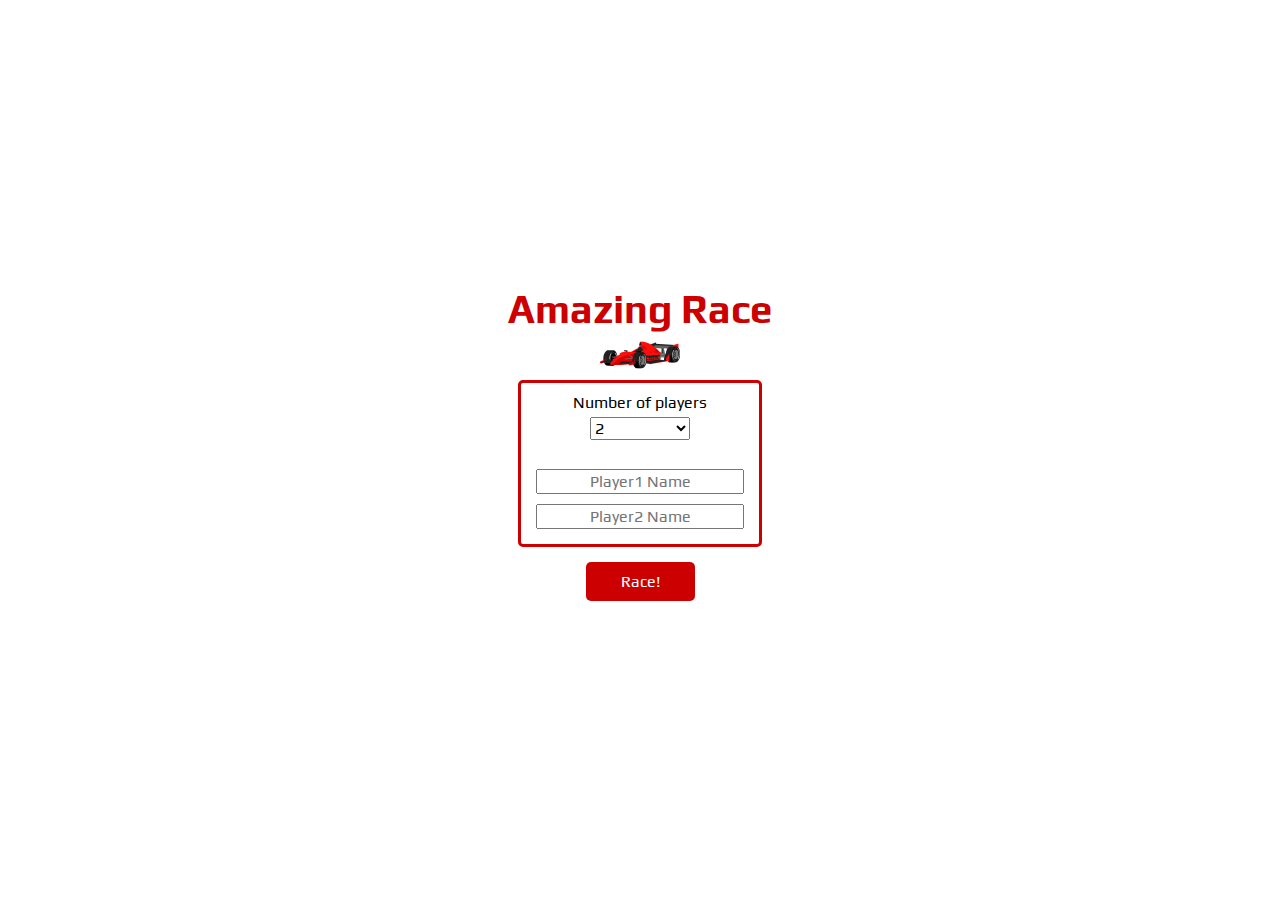
<file: Week7/amazing_race/amazing_race.html>
<!DOCTYPE html>
<html lang="en">
	<head>
    	<meta charset="utf-8">
    	<meta name="description" content="Your description goes here">
    	<meta name="keywords" content="one, two, three">
	
		<title>Racer</title>
		
		<!-- external CSS link -->
        <link href="http://fonts.googleapis.com/css?family=Play:400,700" rel="stylesheet" type="text/css">

		<link rel="stylesheet" href="css/normalize.css">
		<link rel="stylesheet" href="css/styles.css">

		<script src="https://ajax.googleapis.com/ajax/libs/jquery/1.10.2/jquery.min.js"></script>
		<script src="amazing_race.js"></script>
	</head>
	<body>
        <div id="topDiv" class="top">
            <h1>Amazing Race</h1>
            <img id="logo" src="./img/race-car.png" alt="Race Car">
        </div>

        <div class="box content">
            <label>Number of players</label> <br>
            <select id="num_of_players" style="width: 100px;">
                <option value="1">1</option>
                <option value="2" selected="">2</option>
                <option value="3">3</option>
                <option value="4">4</option>
                <option value="5">5</option>
            </select>
            <br> <br>

            <div id="player_name_inputs">
                <input type="text" id="player1_name" placeholder="Player1 Name"><br>
                <input type="text" id="player2_name" placeholder="Player2 Name"><br>
            </div>
        </div>
        <div>
            <a href="#" id="race_btn">Race!</a>
        </div>
	</body>
</html>
</file>
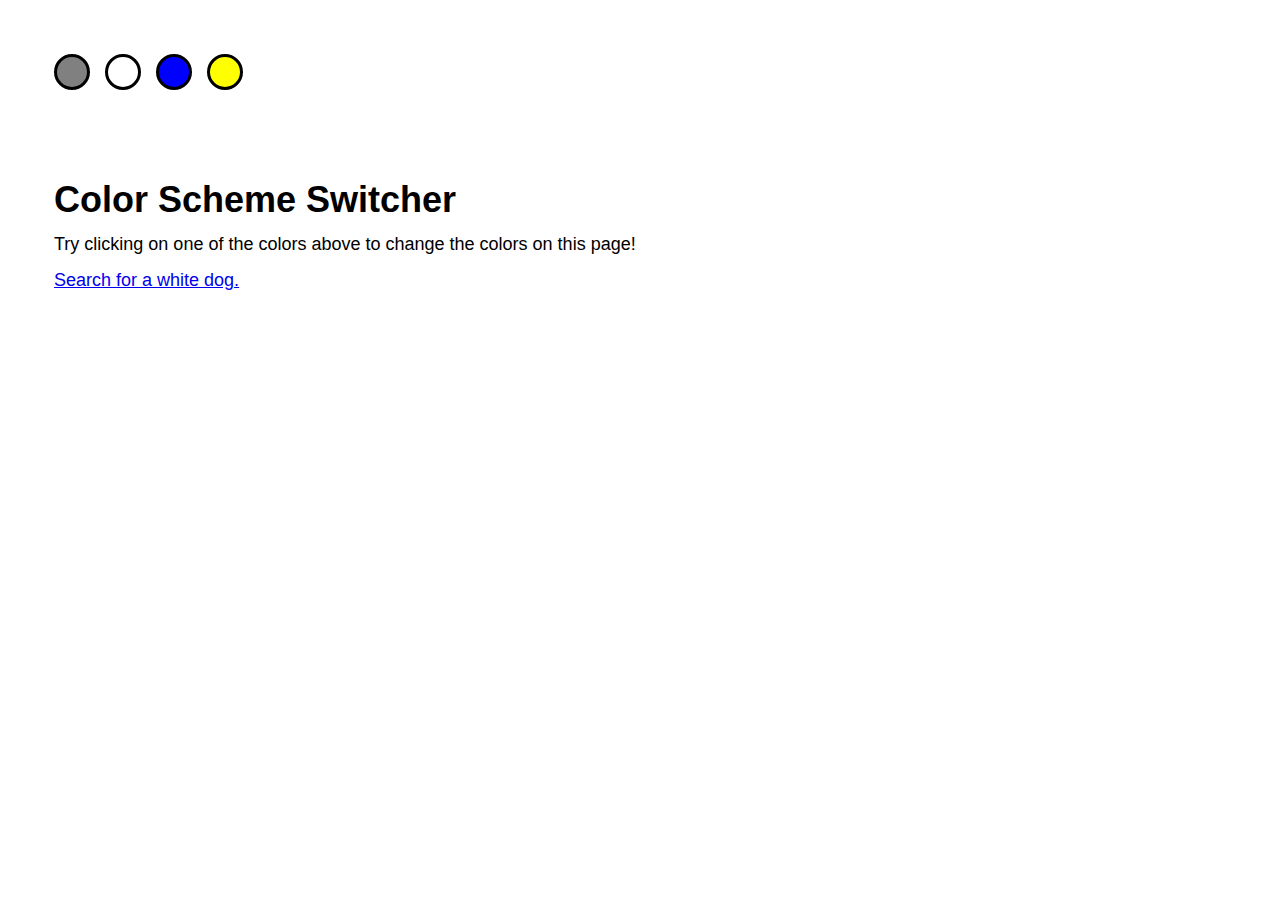
<file: Week7/color_switcher/color_switcher.html>
<!DOCTYPE html>
<html lang="en">
<head>
	<meta charset="UTF-8">
	<title>Color Switcher</title>
	<link rel='stylesheet' href='color_switcher.css'>
	<script src="https://ajax.googleapis.com/ajax/libs/jquery/1.10.2/jquery.min.js"></script>
	<script src="color_switcher.js"></script>
</head>
<body>

	<ul id="switcher">
	  <li id="grayButton"></li>
	  <li id="whiteButton"></li>
	  <li id="blueButton"></li>
	  <li id="yellowButton"></li>
	</ul>

	<h1>Color Scheme Switcher</h1>

	<p>Try clicking on one of the colors above to change the colors on this page!</p>
	<p>
		<a href='https://duckduckgo.com/?q=white+dog'>Search for a white dog.</a>
	</p>

	
</body>
</html>
</file>
<file: Week7/amazing_race/css/styles.css>
table {
	border: 1px solid gray;
	width: 600px;
	height: 15px;
	margin: 15px auto 0;
}

td {
	border: 1px solid gray;
}

input {
   text-align:center;
   font-family: 'Play', sans-serif;
}

select {
	font-family: 'Play', sans-serif;
}

.player-1 .active {
	background-color: blue;
}

.player-2 .active {
	background-color: red;
}

.player-3 .active {
	background-color: yellow;
}

.player-4 .active {
	background-color: green;
}

.player-5 .active {
	background-color: purple;
}

html, body {
    height: 100%;
}

html {
    display: table;
    margin: auto;
}

body {
	font-family: 'Play', sans-serif;
    display: table-cell;
    vertical-align: middle;
    text-align: center;
}

tr {

}

.content {
	display: table;
  	margin-left: auto;
  	margin-right: auto;
  	padding: 10px;

	text-align: center;
}

.content label {
	margin: 5px;
}

.content select {
	margin: 5px;

}

.content input {
	margin: 5px;
}

.box {
	border: 3px solid #CC0000;
	border-radius: 5px;
}

.top h1 {
	font-size: 2.5em;
	text-align: center;
	margin: 2px;
	color: #CC0000;
}

.top img#logo {
	max-height: 2.5em;
	display: block;
	margin-left: auto;
  	margin-right: auto;
  	margin-top: 3px;
  	margin-bottom: 5px;
}

#race_btn {
	font-family: 'Play', sans-serif;
	margin: 15px;
	padding: 10px 35px;
	text-align: center;

	display: table;
	margin-left: auto;
  	margin-right: auto;

  	background-color: #CC0000;
  	color: white;

  	text-decoration: none;

  	border-radius: 5px;
}
</file>
<file: Week7/color_switcher/color_switcher.css>
body {
  margin: 3em;
  padding: 0;
  font-family: sans-serif;
  font-size: 18px;
  line-height: 1.5;
}
body.gray {
  background: gray;
  color: white;
}
body.white {
  background: white;
  color: black;
}
body.blue {
  background: blue;
  color: white;
}
body.yellow {
  background: yellow;
  color: black;
}

h1 {
  line-height: 1.25;
  margin: 2em 0 0;
}
p {
  margin: .5em 0;
}

#switcher {
  list-style: none;
  margin: 0;
  padding: 0;
  overflow: hidden;
}
#switcher li {
  float: left;
  width: 30px;
  height: 30px;
  margin: 0 15px 15px 0;
  border-radius: 30px;
  border: 3px solid black;
}

#grayButton {
  background: gray;
}
#whiteButton {
  background: white;
}
#blueButton {
  background: blue;
}
#yellowButton {
  background: yellow;
}
</file>
